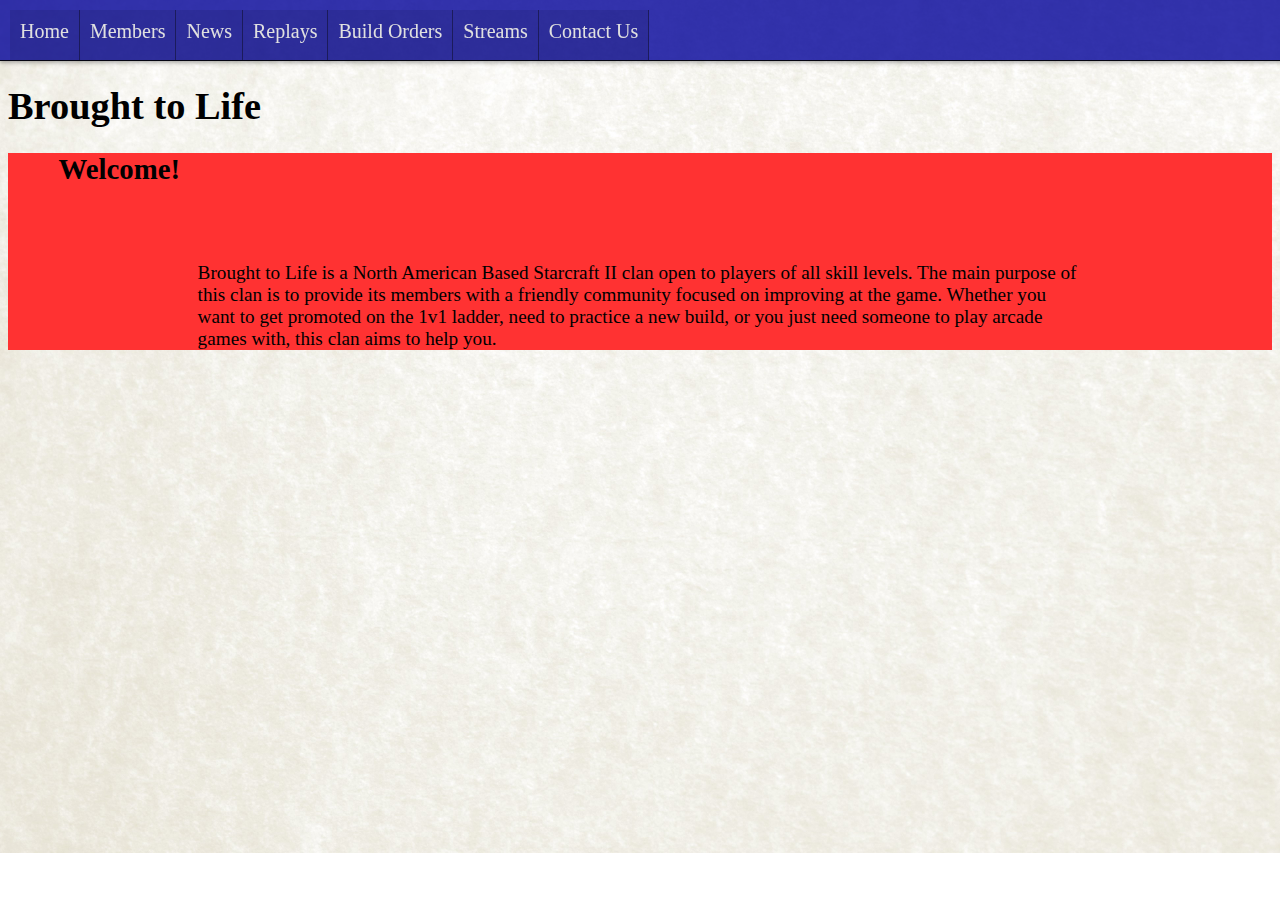
<file: index.html>
<!DOCTYPE html>
<html>
<head>
    <title>Brought to Life</title>
    <link rel="stylesheet" type="text/css" href="stylesheet.css">
  </head>

<body>

	<h1>Brought to Life</h1>
	
	<!-- Top Menu Begins -->
	<div id="fixed_footer">
		<ul id="footer_menu">
			<li><a href="index.html" class="menu_link">Home</a></li>
			<li><a href="members.html" class="menu_link">Members</a></li>
			<!-- <li><a href="forum.html" class="menu_link">Forum</a></li> -->
			<li><a href="news.html" class="menu_link">News</a></li>
			<li><a href="replays.html" class="menu_link">Replays</a></li>
			<div class="drop-menu">
			<li><a href="builds.html" class="menu_link">Build Orders</a>
				<div class="sub-menu">
					<ul>
					<li>TvZ</li>
					<li>TvT</li>
				</ul>
				</div>
			</li>
			</div>
			<li><a href="streams.html" class="menu_link">Streams</a></li>
			<li><a href="contact.html" class="menu_link">Contact Us</a></li>
			</ul>
    </div>
	<!-- Top Menu Ends -->
	
	<!-- Welcome Text Begins -->
	<div class="page-text"><h2 id="welcome">Welcome!</h2>
		<p>Brought to Life is a North American Based Starcraft II clan open to players of all skill levels. The main purpose of this clan is to provide its members with a friendly community focused on improving at the game. Whether you want to get promoted on the 1v1 ladder, need to practice a new build, or you just need someone to play arcade games with, this clan aims to help you.</p>
		</div>
	<!-- Wecome Text Ends -->
		
  </body>
</html>
</file>
<file: stylesheet.css>
body {
  	background-image: url("main_header.jpg");
	background-repeat: no-repeat;
	background-position: absolute;
	background-size: cover;
	padding-top: 50px;
	font-family: Tahoma;
	font-size: larger;
}
#main_header {
	position: relative;
	margin: 5% 0% 4% 4%;
	font-family: "Lucida Console";
}
p,h1,h2,h3 {
	color: black;
}
p,h2,h3 {
	margin: 0% 0% 0% 15%;
	
	width: 70%;
}
#welcome {
	padding: 0% 0% 2% 2%;
	margin: 2% 2% 4% 2%;
	border-width: 2px;
	border-color: rgb(255,50,50);
}
.page-text {
	background-color: rgb(255,50,50);
}
/*****DROP DOWN MENU STARTS**********/

.drop-menu ul {
	background: #333;
    	background: rgba(0,0,153,0.8);
	list-style:none;
	position:absolute;
	/*right: 2px;*/
	top: 14px; 
	display: none;
	float: left;
}
.drop-menu ul li {
	padding-top:1px;
	float:left;
}
.drop-menu ul a {
	white-space:nowrap;
}

.drop-menu li:hover ul {
	display: block;
	position: absolute;
	margin: 0 0 0 -13px;
}

.sub-menu {
	position: absolute;
	float: left;
}
/*****DROP DOWN MENU ENDS******/
#fixed_footer {
	position: fixed;
	float: left;
	top: 0px;
	left: 0px;
	right: 0px;
    width: 100%;
    height: 30px;
    margin: 0px;
    padding: 15px;   
    background: #333;
    background: rgba(0,0,153,0.8);
    border-bottom: 1px solid rgba(0,0,0,0.9);
    color: white;
    font-size: 20px;
	box-shadow: 0px 1px 5px rgba(0,0,0,0.4);
}
#fixed_footer #footer_menu {
	float: left;
    list-style-type: none;
    position: absolute;
	top: 0px;
	left: 0px;
	right: 0px;
    width: 100%;
    height: 30px;
	margin: 0px;
    padding: 10px 10px;
	border: none;
}
#fixed_footer #footer_menu .home {
	border-left: 1px solid rgba(0,0,0,0.4);
	border-right: 1px solid rgba(0,0,0,0.4);
}
#fixed_footer li {
	position: center;
	
	text-align: center;
	vertical-align: center;
	float: left;
	height: 30px;
    margin: 0px;
    padding: 10px;
    border: none;
    border-right: 1px solid rgba(0,0,0,0.4);
	background: rgba(0,0,0,0.1);
    list-style: none;
}
#fixed_footer li:hover {
    background: rgba(255,0,0,0.4);
	border-bottom: none;
}
#fixed_footer li a {
    display: block;
    color: rgba(224,224,224,1);
    text-decoration: none;
}
#fixed_footer li a:hover {
    color: white;
    text-decoration: none;
}
</file>
